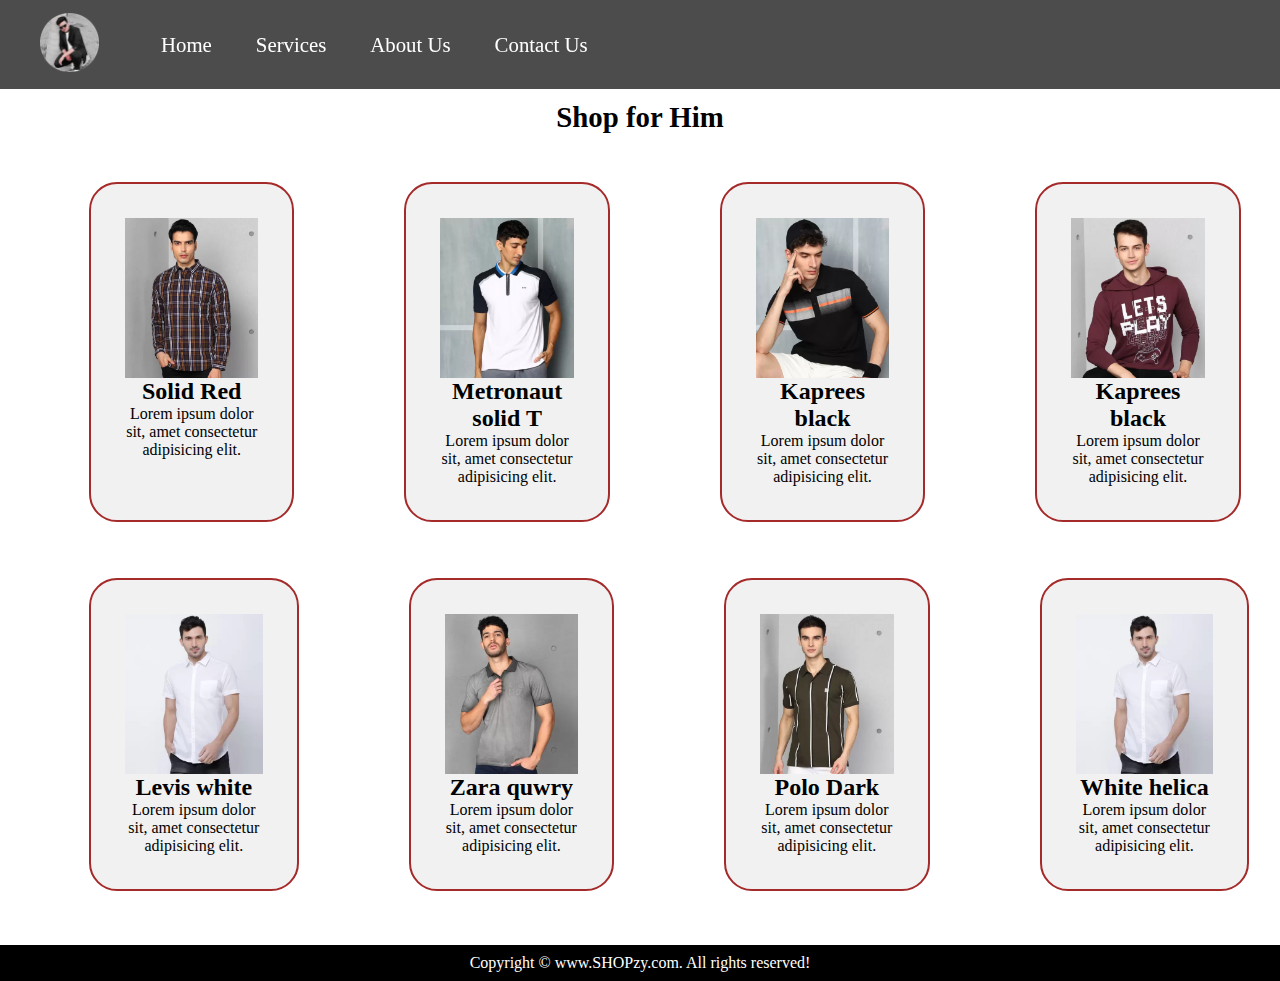
<file: section1.html>
<!DOCTYPE html>
<html lang="en">
<head>
    <meta charset="UTF-8">
    <meta http-equiv="X-UA-Compatible" content="IE=edge">
    <meta name="viewport" content="width=device-width, initial-scale=1.0">
    <title>Male Section</title>
    <link rel="stylesheet" href="section1style.css">
    <link rel="stylesheet" media="screen and (max-width: 1170px)" href="phone.css">

</head>
<body>
    <nav id="navbar">
        <div id="logo">
            <img src="logo-modified.png" alt="SHOPZY.com">
        </div>
        <ul>
            <li class="item"><a href="index.html">Home</a></li>
            <li class="item"><a href="#services-container">Services</a></li>
            <li class="item"><a href="https://www.instagram.com/amanpandey9725/">About Us</a></li>
            <li class="item"><a href="https://www.instagram.com/amanpandey9725/">Contact Us</a></li>
        </ul>
    </nav>
        

    <section id="services-container">
        <h1 class="h-primary center">Shop for Him</h1>
        <div id="services">
            <div class="box">
                <img src="M6.jpeg" alt="">
                <h2 class="h-secondary center">Solid Red</h2>
                <p class="center">Lorem ipsum dolor sit, amet consectetur adipisicing elit.</p>
            </div>
            <div class="box">
                <img src="M5.jpeg" alt="">
                <h2 class="h-secondary center">Metronaut solid T</h2>
                <p class="center">Lorem ipsum dolor sit, amet consectetur adipisicing elit.</p>
            </div>
            <div class="box">
                <img src="M4.jpeg" alt="">
                <h2 class="h-secondary center">Kaprees black</h2>
                <p class="center">Lorem ipsum dolor sit, amet consectetur adipisicing elit.</p>
            </div>

            <div class="box">
                <img src="M8.jpeg" alt="">
                <h2 class="h-secondary center">Kaprees black</h2>
                <p class="center">Lorem ipsum dolor sit, amet consectetur adipisicing elit.</p>
            </div>
        </div>
    </section>

    <section id="services-container">
        <!-- <h1 class="h-primary center">Categories</h1> -->
        <div id="services">
            <div class="box">
                <img src="M1.jpeg" alt="">
                <h2 class="h-secondary center">Levis white</h2>
                <p class="center">Lorem ipsum dolor sit, amet consectetur adipisicing elit.</p>
            </div>
            <div class="box">
                <img src="M2.jpeg" alt="">
                <h2 class="h-secondary center">Zara quwry</h2>
                <p class="center">Lorem ipsum dolor sit, amet consectetur adipisicing elit.</p>
            </div>
            <div class="box">
                <img src="M3.jpeg" alt="">
                <h2 class="h-secondary center">Polo Dark</h2>
                <p class="center">Lorem ipsum dolor sit, amet consectetur adipisicing elit.</p>
            </div>

            <div class="box">
                <img src="M1.jpeg" alt="">
                <h2 class="h-secondary center">White helica</h2>
                <p class="center">Lorem ipsum dolor sit, amet consectetur adipisicing elit.</p>
            </div>
        </div>
    </section>

    <footer>
        <div class="center">
            Copyright &copy; www.SHOPzy.com. All rights reserved!
        </div>
    </footer>

</body>
</html>
</file>
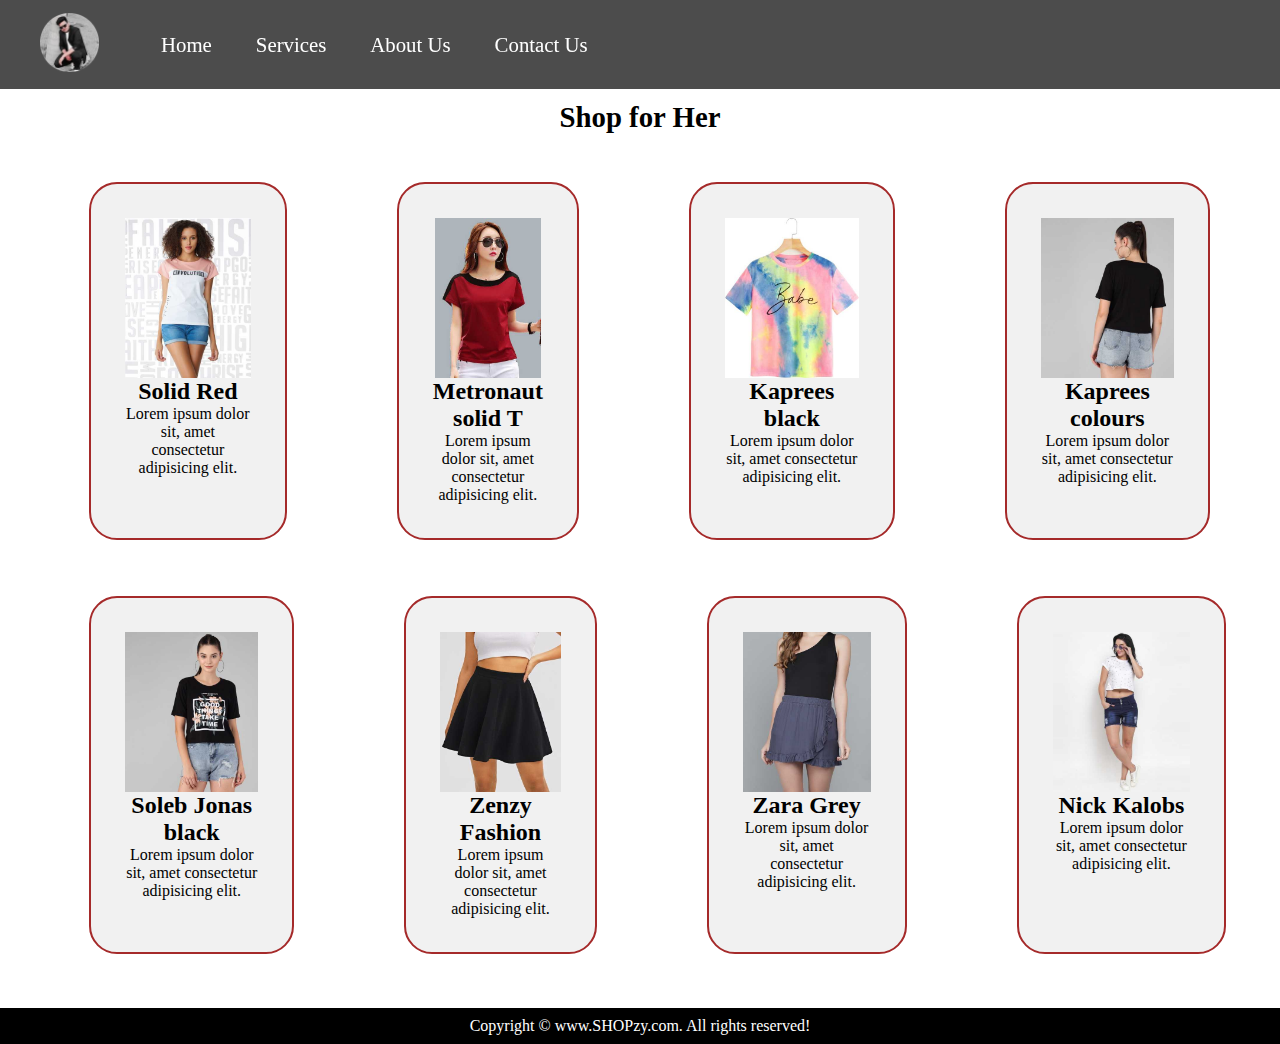
<file: section2.html>
<!DOCTYPE html>
<html lang="en">
<head>
    <meta charset="UTF-8">
    <meta http-equiv="X-UA-Compatible" content="IE=edge">
    <meta name="viewport" content="width=device-width, initial-scale=1.0">
    <title>Female Section</title>
    <link rel="stylesheet" href="section1style.css">
    <link rel="stylesheet" media="screen and (max-width: 1170px)" href="phone.css">

</head>
<body>
    <nav id="navbar">
        <div id="logo">
            <img src="logo-modified.png" alt="SHOPZY.com">
        </div>
        <ul>
            <li class="item"><a href="index.html">Home</a></li>
            <li class="item"><a href="#services-container">Services</a></li>
            <li class="item"><a href="#https://www.instagram.com/amanpandey9725/">About Us</a></li>
            <li class="item"><a href="#contact">Contact Us</a></li>
        </ul>
    </nav>
        

    <section id="services-container">
        <h1 class="h-primary center">Shop for Her</h1>
        <div id="services">
            <div class="box">
                <img src="G1.jpeg" alt="">
                <h2 class="h-secondary center">Solid Red</h2>
                <p class="center">Lorem ipsum dolor sit, amet consectetur adipisicing elit.</p>
            </div>
            <div class="box">
                <img src="G2.jpeg" alt="">
                <h2 class="h-secondary center">Metronaut solid T</h2>
                <p class="center">Lorem ipsum dolor sit, amet consectetur adipisicing elit.</p>
            </div>
            <div class="box">
                <img src="G4.jpeg" alt="">
                <h2 class="h-secondary center">Kaprees black</h2>
                <p class="center">Lorem ipsum dolor sit, amet consectetur adipisicing elit.</p>
            </div>

            <div class="box">
                <img src="G3.jpeg" alt="">
                <h2 class="h-secondary center">Kaprees colours</h2>
                <p class="center">Lorem ipsum dolor sit, amet consectetur adipisicing elit.</p>
            </div>
        </div>
    </section>

    <section id="services-container">
        <!-- <h1 class="h-primary center">Categories</h1> -->
        <div id="services">
            <div class="box">
                <img src="G5.jpeg" alt="">
                <h2 class="h-secondary center">Soleb Jonas black</h2>
                <p class="center">Lorem ipsum dolor sit, amet consectetur adipisicing elit.</p>
            </div>
            <div class="box">
                <img src="G6.jpeg" alt="">
                <h2 class="h-secondary center">Zenzy Fashion</h2>
                <p class="center">Lorem ipsum dolor sit, amet consectetur adipisicing elit.</p>
            </div>
            <div class="box">
                <img src="G9.jpeg" alt="">
                <h2 class="h-secondary center">Zara Grey</h2>
                <p class="center">Lorem ipsum dolor sit, amet consectetur adipisicing elit.</p>
            </div>

            <div class="box">
                <img src="G12.jpeg" alt="">
                <h2 class="h-secondary center">Nick Kalobs</h2>
                <p class="center">Lorem ipsum dolor sit, amet consectetur adipisicing elit.</p>
            </div>
        </div>
    </section>

    <footer>
        <div class="center">
            Copyright &copy; www.SHOPzy.com. All rights reserved!
        </div>
    </footer>

</body>
</html>
</file>
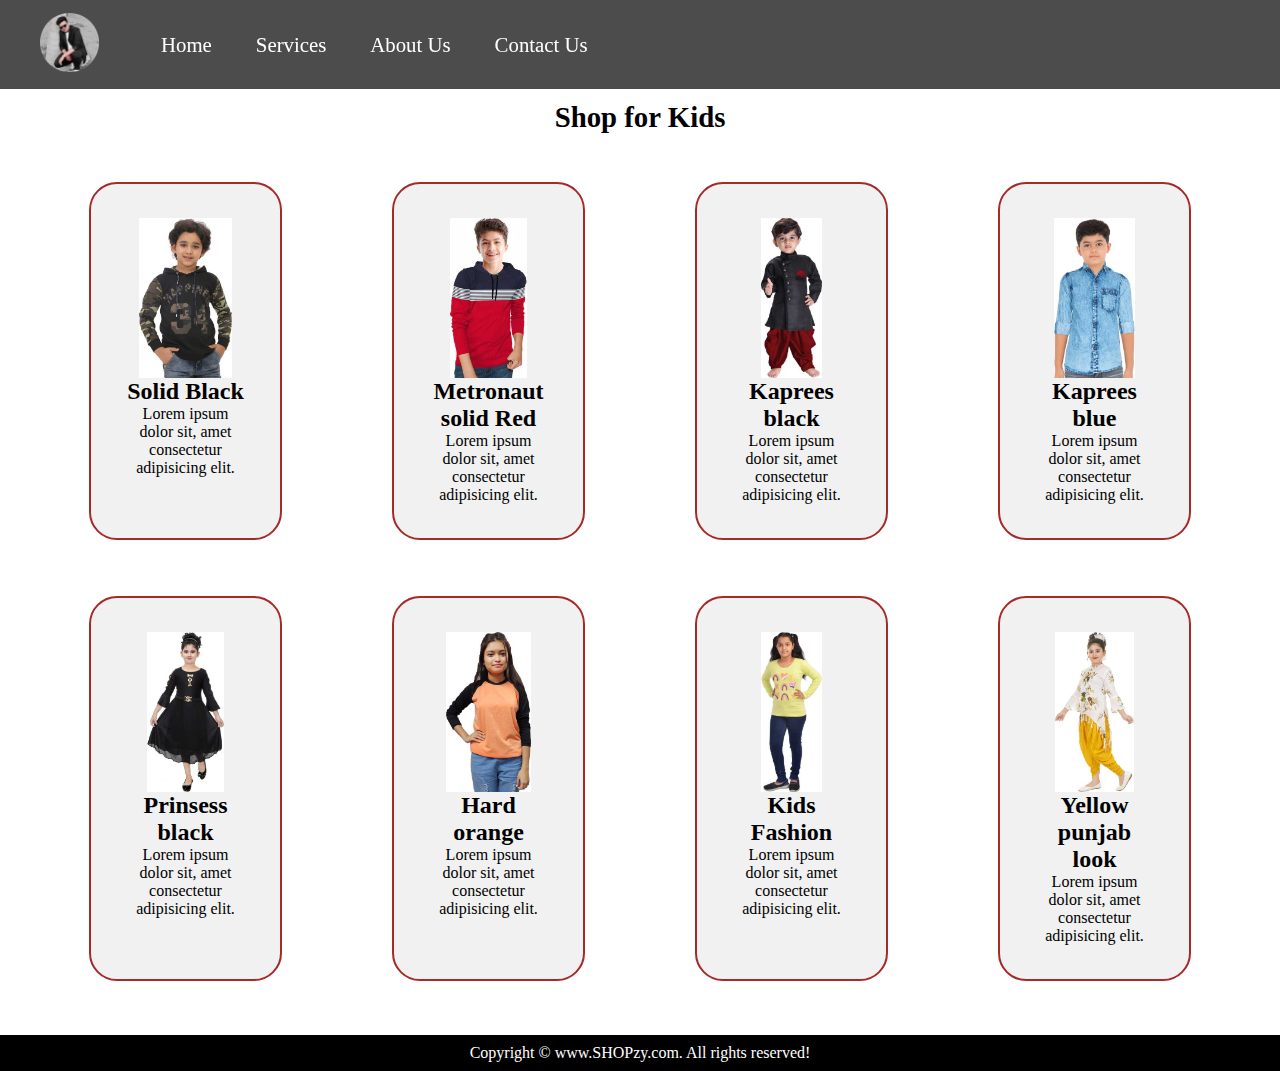
<file: section3.html>
<!DOCTYPE html>
<html lang="en">
<head>
    <meta charset="UTF-8">
    <meta http-equiv="X-UA-Compatible" content="IE=edge">
    <meta name="viewport" content="width=device-width, initial-scale=1.0">
    <title>Kids Section</title>
    <link rel="stylesheet" href="section1style.css">
    <link rel="stylesheet" media="screen and (max-width: 1170px)" href="phone.css">

</head>
<body>
    <nav id="navbar">
        <div id="logo">
            <img src="logo-modified.png" alt="SHOPZY.com">
        </div>
        <ul>
            <li class="item"><a href="index.html">Home</a></li>
            <li class="item"><a href="#services-container">Services</a></li>
            <li class="item"><a href="#https://www.instagram.com/amanpandey9725/">About Us</a></li>
            <li class="item"><a href="#contact">Contact Us</a></li>
        </ul>
    </nav>
        

    <section id="services-container">
        <h1 class="h-primary center">Shop for Kids</h1>
        <div id="services">
            <div class="box">
                <img src="K1.jpeg" alt="">
                <h2 class="h-secondary center">Solid Black</h2>
                <p class="center">Lorem ipsum dolor sit, amet consectetur adipisicing elit.</p>
            </div>
            <div class="box">
                <img src="K2.jpeg" alt="">
                <h2 class="h-secondary center">Metronaut solid Red</h2>
                <p class="center">Lorem ipsum dolor sit, amet consectetur adipisicing elit.</p>
            </div>
            <div class="box">
                <img src="K4.jpeg" alt="">
                <h2 class="h-secondary center">Kaprees black</h2>
                <p class="center">Lorem ipsum dolor sit, amet consectetur adipisicing elit.</p>
            </div>

            <div class="box">
                <img src="K3.jpeg" alt="">
                <h2 class="h-secondary center">Kaprees blue</h2>
                <p class="center">Lorem ipsum dolor sit, amet consectetur adipisicing elit.</p>
            </div>
        </div>
    </section>

    <section id="services-container">
        <!-- <h1 class="h-primary center">Categories</h1> -->
        <div id="services">
            <div class="box">
                <img src="K5.jpeg" alt="">
                <h2 class="h-secondary center">Prinsess black</h2>
                <p class="center">Lorem ipsum dolor sit, amet consectetur adipisicing elit.</p>
            </div>
            <div class="box">
                <img src="K6.jpeg" alt="">
                <h2 class="h-secondary center">Hard orange</h2>
                <p class="center">Lorem ipsum dolor sit, amet consectetur adipisicing elit.</p>
            </div>
            <div class="box">
                <img src="K7.jpeg" alt="">
                <h2 class="h-secondary center">Kids Fashion</h2>
                <p class="center">Lorem ipsum dolor sit, amet consectetur adipisicing elit.</p>
            </div>

            <div class="box">
                <img src="K8.jpeg" alt="">
                <h2 class="h-secondary center">Yellow punjab look</h2>
                <p class="center">Lorem ipsum dolor sit, amet consectetur adipisicing elit.</p>
            </div>
        </div>
    </section>

    <footer>
        <div class="center">
            Copyright &copy; www.SHOPzy.com. All rights reserved!
        </div>
    </footer>

</body>
</html>
</file>
<file: section1style.css>
*{
    margin: 0;
    padding: 0;
}

html{
    scroll-behavior: smooth;
}

/* CSS Variables */
:root{
    --navbar-height: 59px;
}

/* Navigation Bar */
#navbar{
    display: flex;
    align-items: center;
    position: sticky;
    top: 0px;
}

#navbar::before{
    content: "";
    background-color: black;
    position: absolute;
    top:0px;
    left:0px;
    height: 100%;
    width:100%;
    z-index: -1;
    opacity: 0.7;
}

/* Navigation Bar: Logo and Image */
#logo{
    margin: 10px 34px;
}

#logo img{
    height: 59px;
    margin: 3px 6px;
}


/* Navigation Bar: List Styling */

#navbar ul{
    display: flex;
    font-family: 'Baloo Bhai', cursive;
}

#navbar ul li{ 
    list-style: none;
    font-size: 1.3rem;
}

#navbar ul li a{
    color: white;
    display: block;
    padding: 3px 22px;
    border-radius: 20px;
    text-decoration: none;
}

#navbar ul li a:hover{
    color: black;
    background-color: white;
}




#services{
    margin: 34px;
    display: flex;
}
#services .box{ 
    border: 2px solid brown;
    padding: 34px;
    margin: 2px 55px;
    border-radius: 28px;
    background: #f1f1f1;
    margin-bottom: 20px;
}

#services .box img{ 
   height: 160px;
   margin: auto;
   display: block;
}

#services .box p{
    font-family: 'Bree Serif', serif;

} 



.h-primary{
    font-family: 'Bree Serif', serif;
    font-size: 1.8rem;
    padding: 12px;
}

.center{
    text-align: center;
}



footer{
    background: black;
    color: white;
    padding: 9px 20px;
}
</file>
<file: phone.css>
/* Navigation */
#navbar {
    flex-direction: column;
}

#navbar ul li a{
    font-size: 1rem;
    padding: 0px 7px;
    padding-bottom: 8px;
}
/* Home section */
#home{
    height: 370px; 
    padding: 3px 28px;
}

#home::before{
    height: 480px; 
}

#home p{
    font-size: 13px;
}

/* Services section  */
#services{
    flex-direction: column;
}

#services .box { 
    padding: 14px;
    margin: 2px 0px; 
    margin-bottom: 20px;
}

/* Clients section */
#clients{
    flex-wrap: wrap;
}

#clients img{
    width: 66px;
    padding: 6px;
    height: auto;
}

/* Contact us section */
#contact-box form{
    width:80%;
}
/* Footer */

/* Utility classes */
.h-primary{
    font-size:26px;
}
.btn{
    font-size: 13px;
    padding: 4px 8px;
}
</file>
